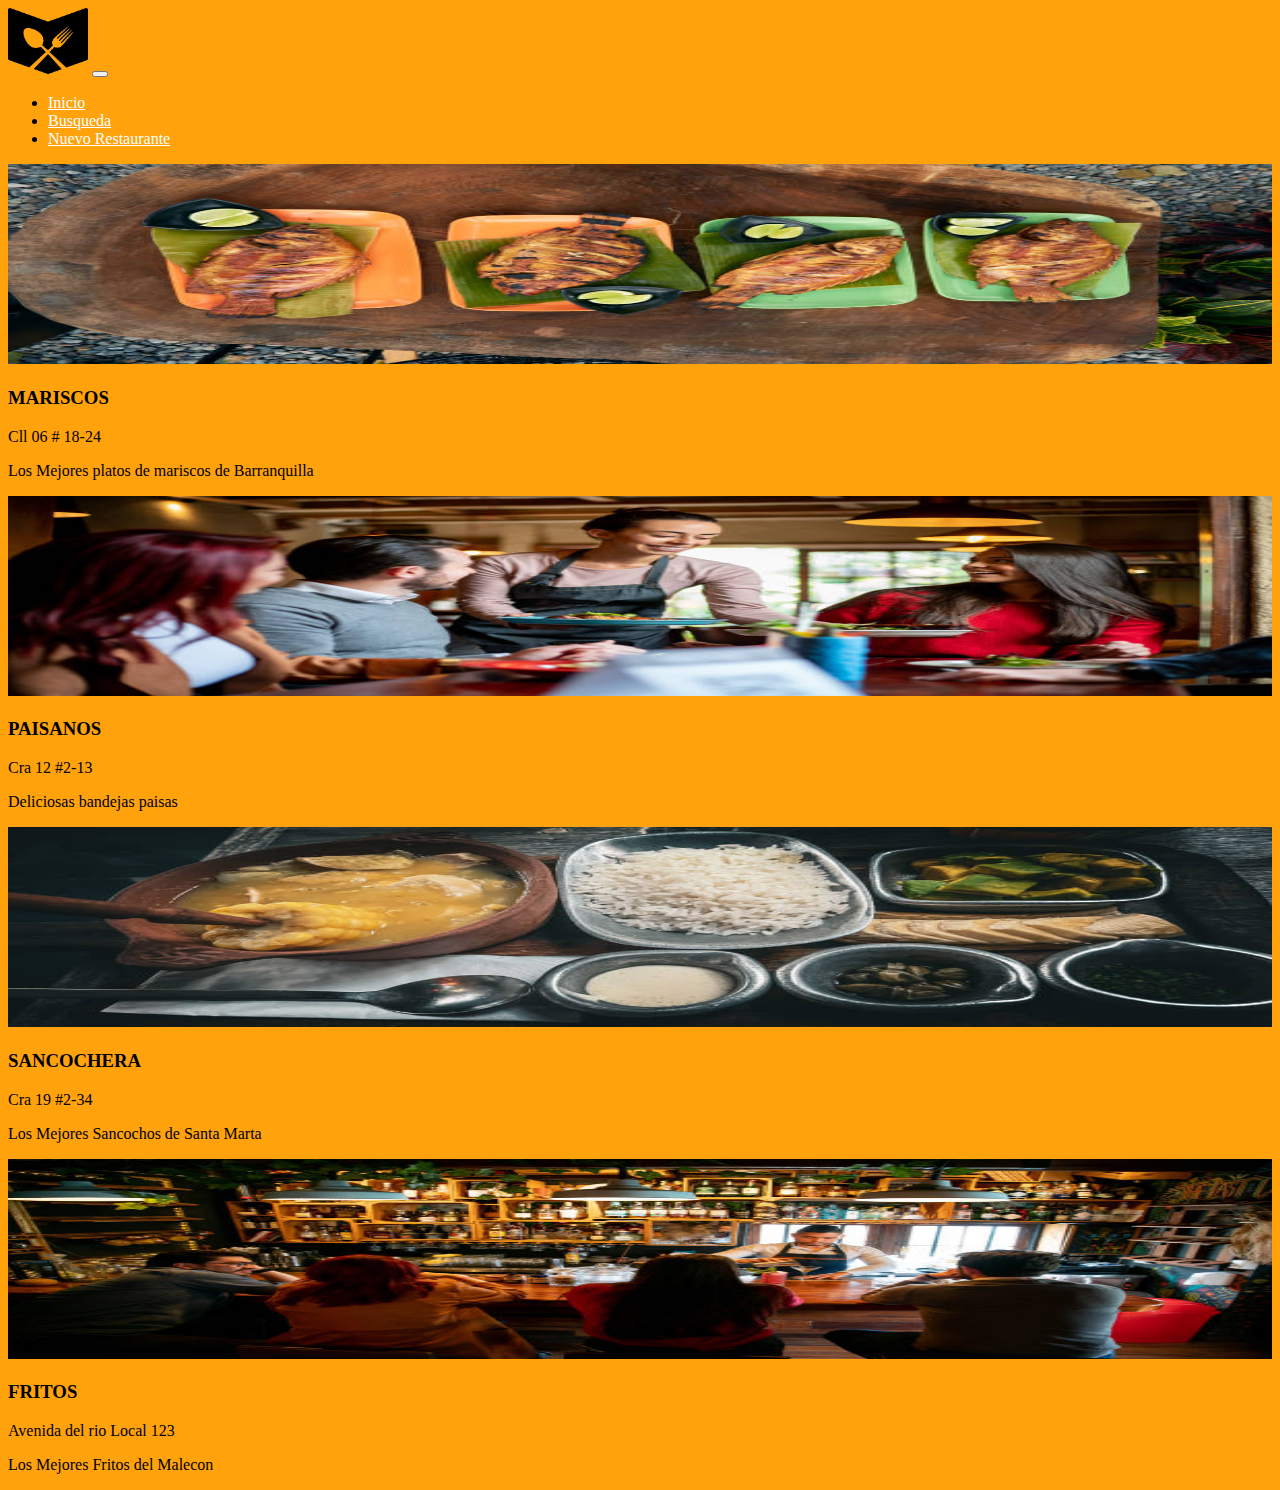
<file: taller2/index.html>
<!doctype html>
<html lang="es">
  <head>
    <meta charset="utf-8">
    <meta name="viewport" content="width=device-width, initial-scale=1">
    <title>RESTAURANTES JS</title>
    <link rel="shortcut icon" href="../img/RestauranTW.png"/>
    <link href="https://cdn.jsdelivr.net/npm/bootstrap@5.2.2/dist/css/bootstrap.min.css" rel="stylesheet" integrity="sha384-Zenh87qX5JnK2Jl0vWa8Ck2rdkQ2Bzep5IDxbcnCeuOxjzrPF/et3URy9Bv1WTRi" crossorigin="anonymous">
    <link rel="stylesheet" href="css/style.css">
  </head>
  <body>
    <nav class="navbar navbar-expand-lg bg-dark " id="menu">
        <div class="container-fluid">
          <a class="navbar-brand" href="index.html"></a>
          <img src="./img/RestauranTW.png" alt="logo" class="logo">
          <button class="navbar-toggler" type="button" data-bs-toggle="collapse" data-bs-target="#navbarNav" aria-controls="navbarNav" aria-expanded="false" aria-label="Toggle navigation">
            <span class="navbar-toggler-icon"></span>
          </button>
          <div class="collapse navbar-collapse" id="navbarNav">
            <ul class="navbar-nav m-auto">
              <li class="nav-item active">
                <a class="nav-link" aria-current="page" href="index.html">Inicio</a>
              </li>
              <li class="nav-item">
                <a class="nav-link" href="pag/search.html">Busqueda</a>
              </li>
              <li class="nav-item">
                <a class="nav-link" href="pag/formulario.html">Nuevo Restaurante</a>
              </li>
            </ul>
          </div>
        </div>
      </nav>      
    <section id="galeria" class="container">
        <div class="text-center pt-5">
        </div>
        <div class="row">
            <div class="col-lg-3 col-md-6 col-sm-12">
              <img src="img/restaurante-3.jpg" alt="galeria imagen">
              <div class="descripcion">
                <h3 id="titulo1"></h3>
                <p id="dir1"></p>
                <p id="descri1"></p>
              </div>  
            </div>
            <div class="col-lg-3 col-md-6 col-sm-12">
                <img src="img/restaurante-2.jpg" alt="galeria imagen">
                <div class="descripcion">
                    <h3 id="titulo2"></h3>                    
                    <p id="dir2"></p>
                    <p id="descri2"></p>
                  </div>
            </div>
            <div class="col-lg-3 col-md-6 col-sm-12">
                <img src="img/restaurante-1.jpg" alt="galeria imagen">
                <div class="descripcion">
                    <h3 id="titulo3"></h3>                    
                    <p id="dir3"></p>
                    <p id="descri3"></p>
                  </div>
            </div>
            <div class="col-lg-3 col-md-6 col-sm-12">
                <img src="img/restaurante-4.jpg" alt="galeria imagen">
                <div class="descripcion">
                    <h3 id="titulo4"></h3>                    
                    <p id="dir4"></p>
                    <p id="descri4"></p>
                  </div>
            </div>
        </div>

    </section>
    <script src="js/otro.js" type="module"></script>
    <script src="https://cdn.jsdelivr.net/npm/bootstrap@5.2.2/dist/js/bootstrap.bundle.min.js" integrity="sha384-OERcA2EqjJCMA+/3y+gxIOqMEjwtxJY7qPCqsdltbNJuaOe923+mo//f6V8Qbsw3" crossorigin="anonymous"></script>
    <script src="https://cdn.jsdelivr.net/npm/@popperjs/core@2.11.6/dist/umd/popper.min.js" integrity="sha384-oBqDVmMz9ATKxIep9tiCxS/Z9fNfEXiDAYTujMAeBAsjFuCZSmKbSSUnQlmh/jp3" crossorigin="anonymous"></script>
    <script src="https://cdn.jsdelivr.net/npm/bootstrap@5.2.2/dist/js/bootstrap.min.js" integrity="sha384-IDwe1+LCz02ROU9k972gdyvl+AESN10+x7tBKgc9I5HFtuNz0wWnPclzo6p9vxnk" crossorigin="anonymous"></script>
  </body>
</html>
</file>
<file: taller2/css/style.css>
#galeria .col-lg-4{
    margin: 0;
    padding: 25px;
}

#galeria img{
    width: 100%;
    height: 200px;
}
#galeria img:hover {
    border: 5px solid #fdec00 ;
}
.logo{
    width: 80px;
    align-content: flex-start;
}

#menu li > a {
    color: rgb(255, 255, 255); 
    
}
body {
    background: #ff9d00f3;
 }
</file>
